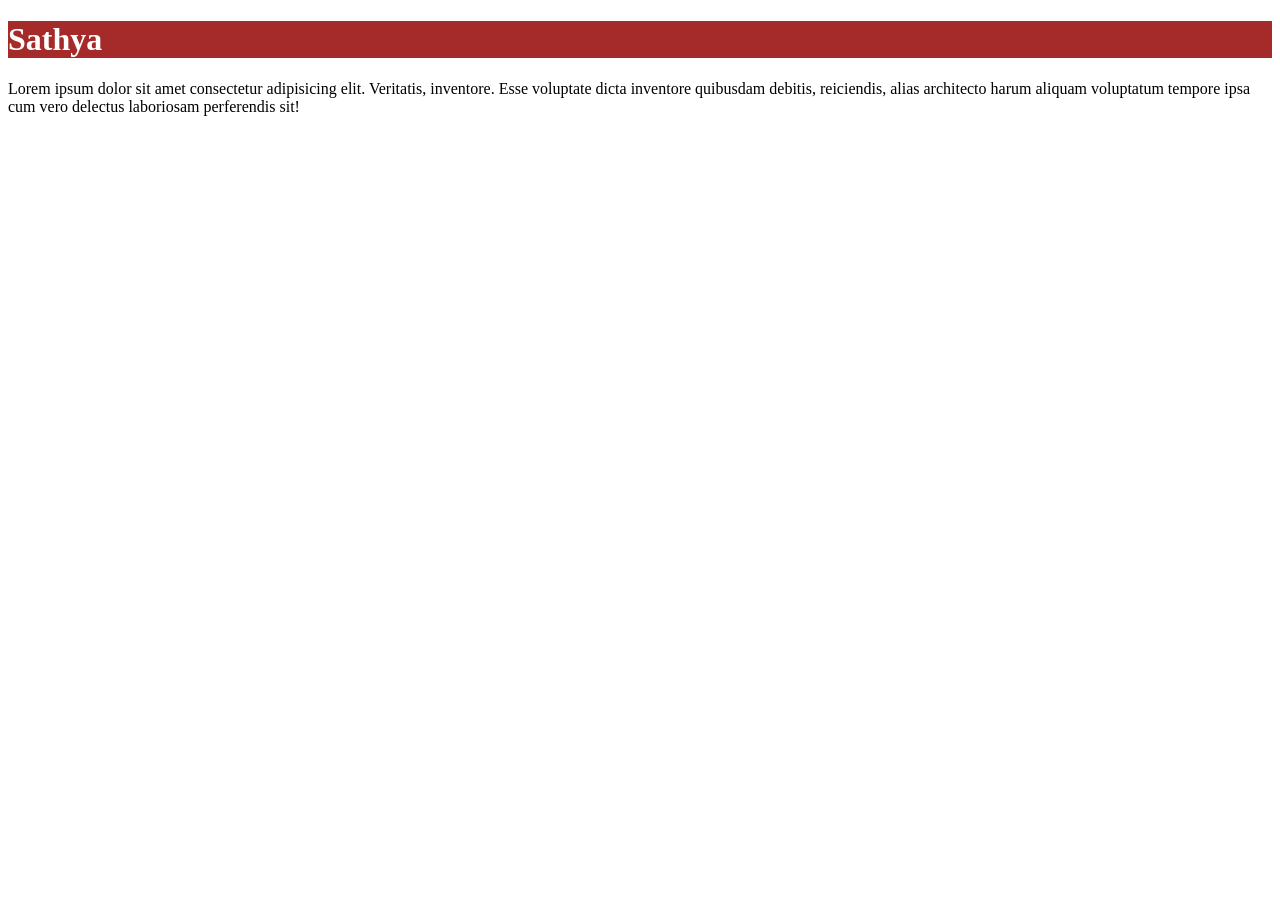
<file: CSS/index.html>
<!DOCTYPE html>
<html lang="en">
<head>
    <meta charset="UTF-8">
    <meta name="viewport" content="width=device-width, initial-scale=1.0">
    <title>cascading style sheet</title>
    <link rel="stylesheet" href="./style.css">
</head>
<body>
    <style>
        h1{
            background-color: brown;
            color: white;
        }
        #text{
            color: blue;
            font-style: italic;
            font-family: 'Times New Roman', Times, serif;
            font-weight: bold;
            font-size: 10px;
            text-decoration: underline;
        }
        .link{
            color:black;
            text-decoration: none;
        }


    </style>
    </head>
    <body>
        <h1>Sathya</h1>
    
        <p>Lorem ipsum dolor sit amet consectetur adipisicing elit. Veritatis, inventore. Esse voluptate dicta inventore quibusdam debitis, reiciendis, alias architecto harum aliquam voluptatum tempore ipsa cum vero delectus laboriosam perferendis sit!</p>
    </body>
</html>
</file>
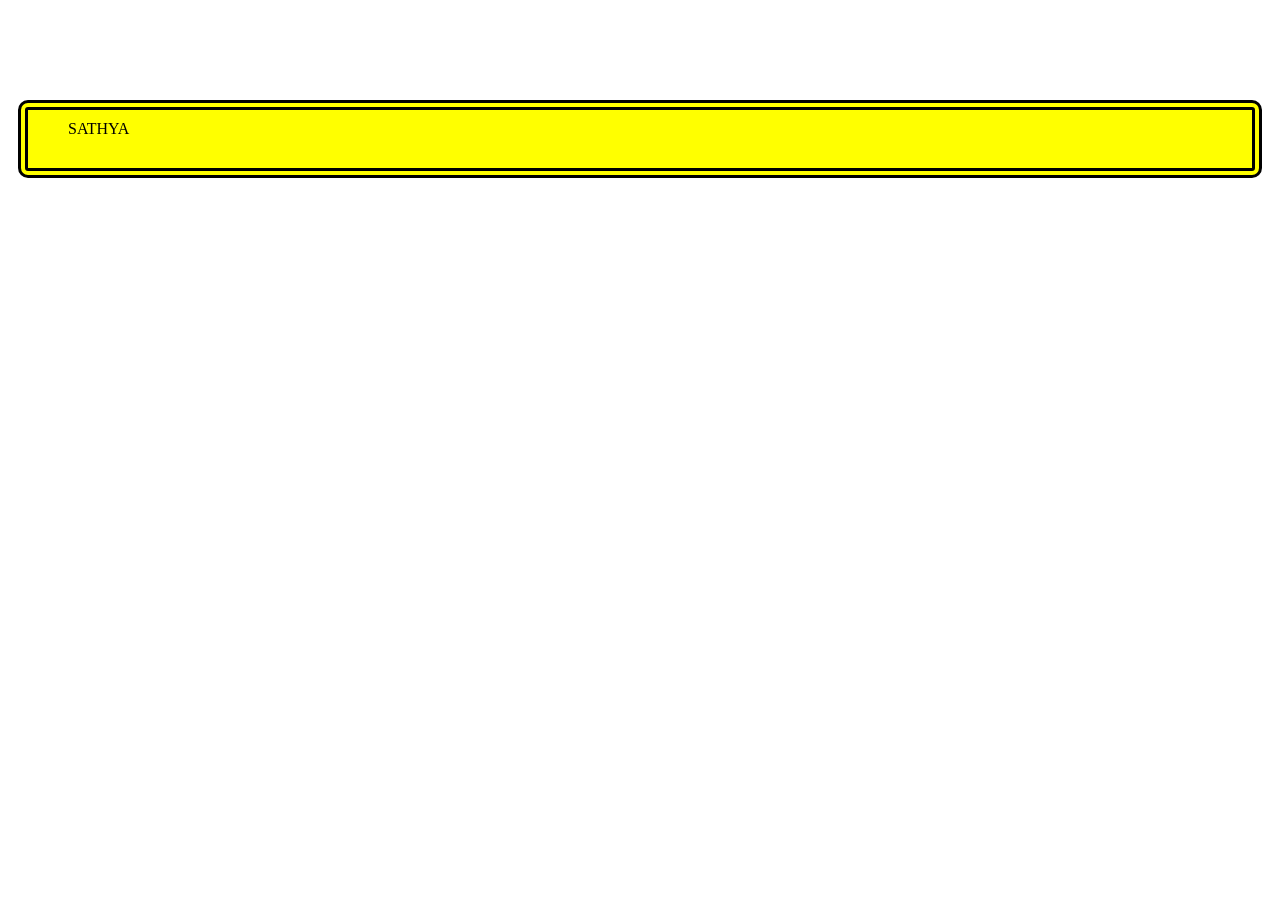
<file: CSS/boxmodel.html>
<!DOCTYPE html>
<html lang="en">
<head>
    <meta charset="UTF-8">
    <meta name="viewport" content="width=device-width, initial-scale=1.0">
    <title>Document</title>
    <style>
        body{
            margin-top: 100px;
        }
        .box{
            background-color: yellow;
            padding: 10px;
            padding-top: 20px;
            padding-bottom: 30px;
            padding-left: 40px;
            padding-right: 50px;
            padding: 10px 20p;
            padding:10px 20px 30px;
            padding: 10px 20px 30px 40px;

            border: 10px double black;
            border-radius: 10px;

            margin: 10px;

        }
    </style>
</head>
<body>
    <div class="box">SATHYA</div>
</body>
</html>
</file>
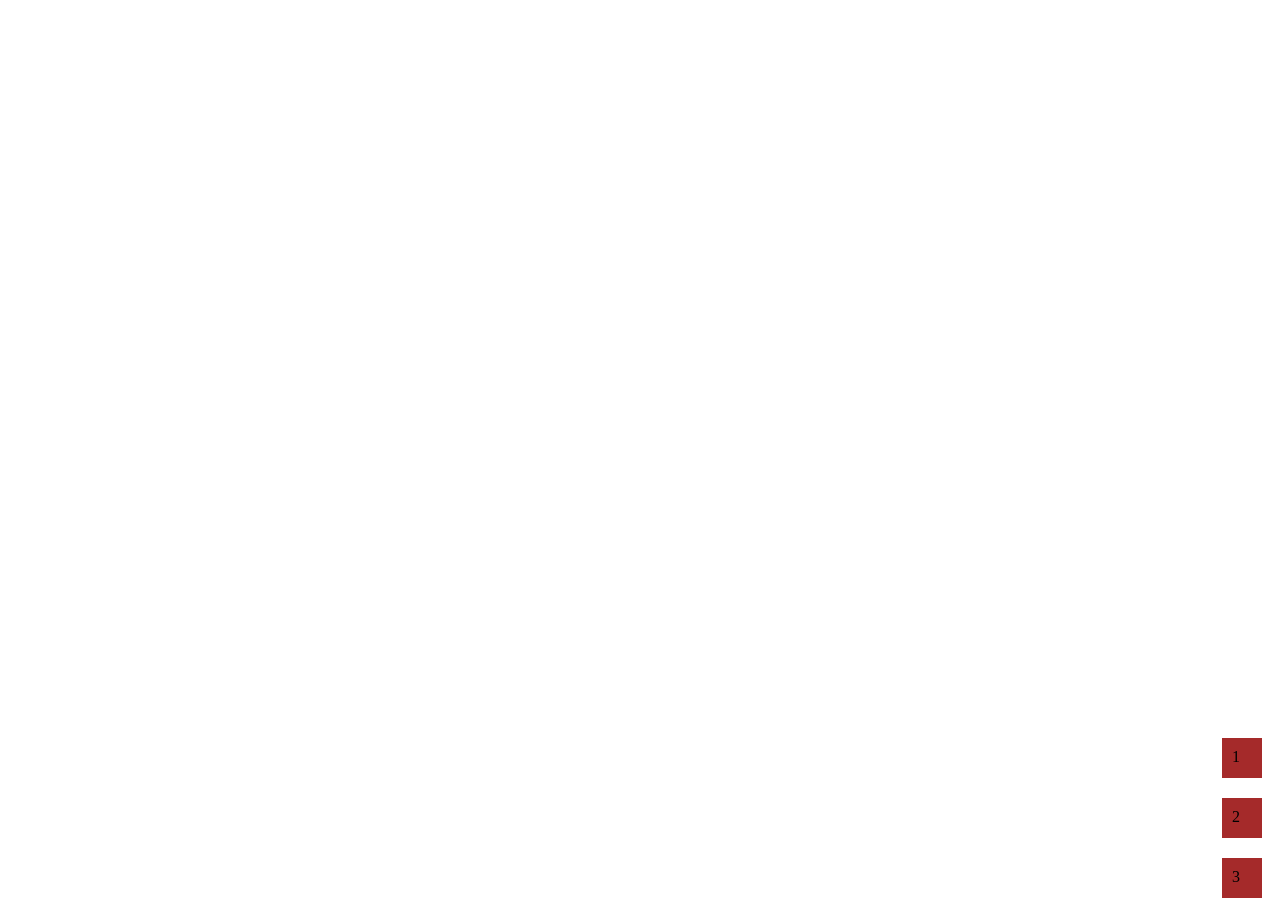
<file: CSS/flex.html>
<!DOCTYPE html>
<html lang="en">
<head>
    <meta charset="UTF-8">
    <meta name="viewport" content="width=device-width, initial-scale=1.0">
    <title>Document</title>
    <style>
        .box{
            background-color:brown;
            padding: 10px;
            width: 20px;
            margin: 10px;
            height: 20px;
        }
        .container{
            display: flex;
            height: 100vh;
            flex-direction:column;
            justify-content: flex-end;
         align-items: flex-end;

        }
    </style>
</head>
<body>
    <div class="container">
        <div class="box">1</div>
        <div class="box">2</div>
        <div class="box">3</div>
    </div>
</body>
</html>
</file>
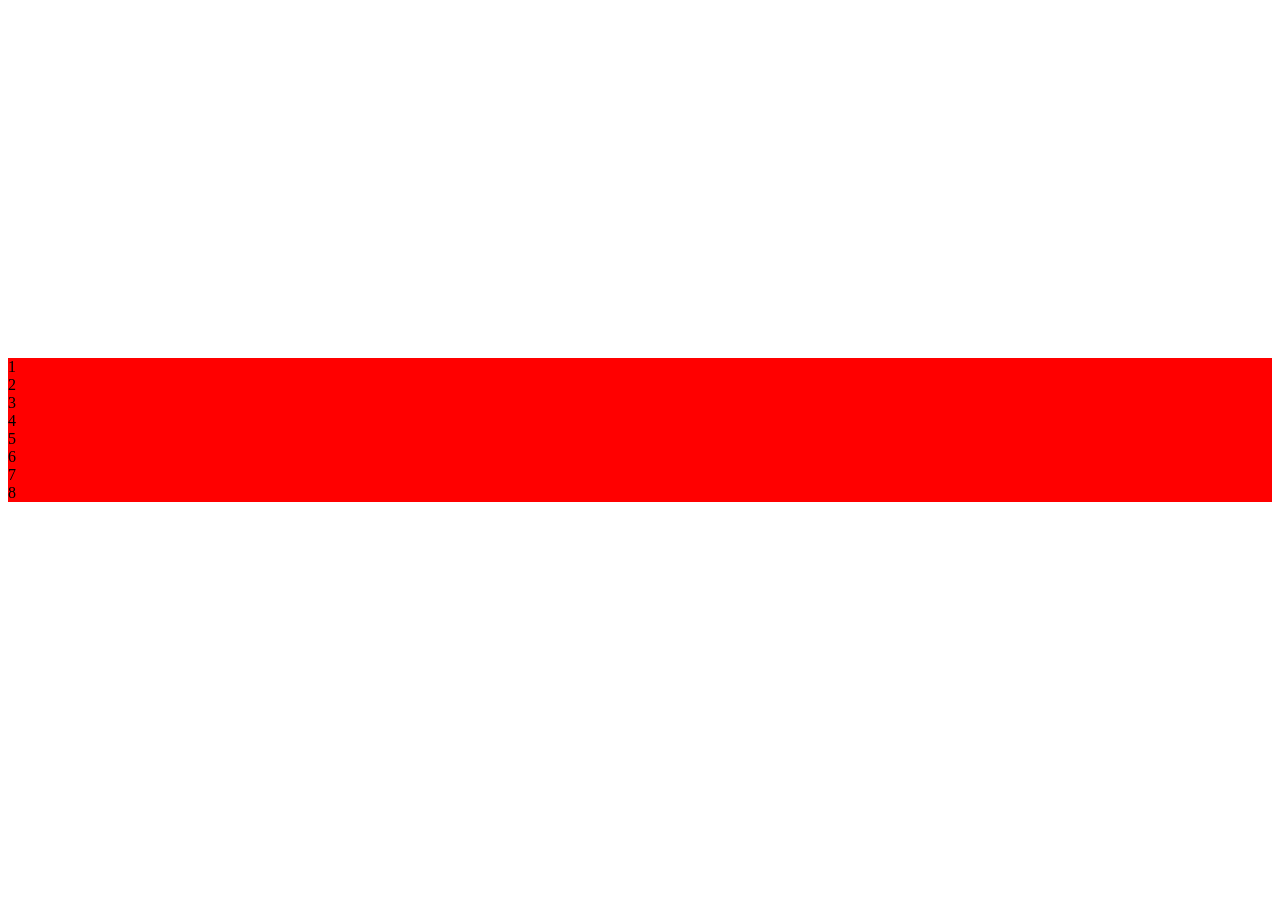
<file: CSS/grid.html>
<!DOCTYPE html>
<html lang="en">
<head>
    <meta charset="UTF-8">
    <meta name="viewport" content="width=device-width, initial-scale=1.0">
    <title>Document</title>
    <style>
        .box{
            background-color:red;
            
        }
        .container{
display: grid;
grid-template-columns: 1fr 2fr 3fr;
gap: 10px;
grid-template-rows: 80px 200px 50px;
        }
    </style>
</head>
<body>
    <div class="container"></div>
    <div class="box">1</div>
    <div class="box">2</div>
    <div class="box">3</div>
    <div class="box">4</div>
    <div class="box">5</div>
    <div class="box">6</div>
    <div class="box">7</div>
    <div class="box">8</div>
    
</body>
</html>
</file>
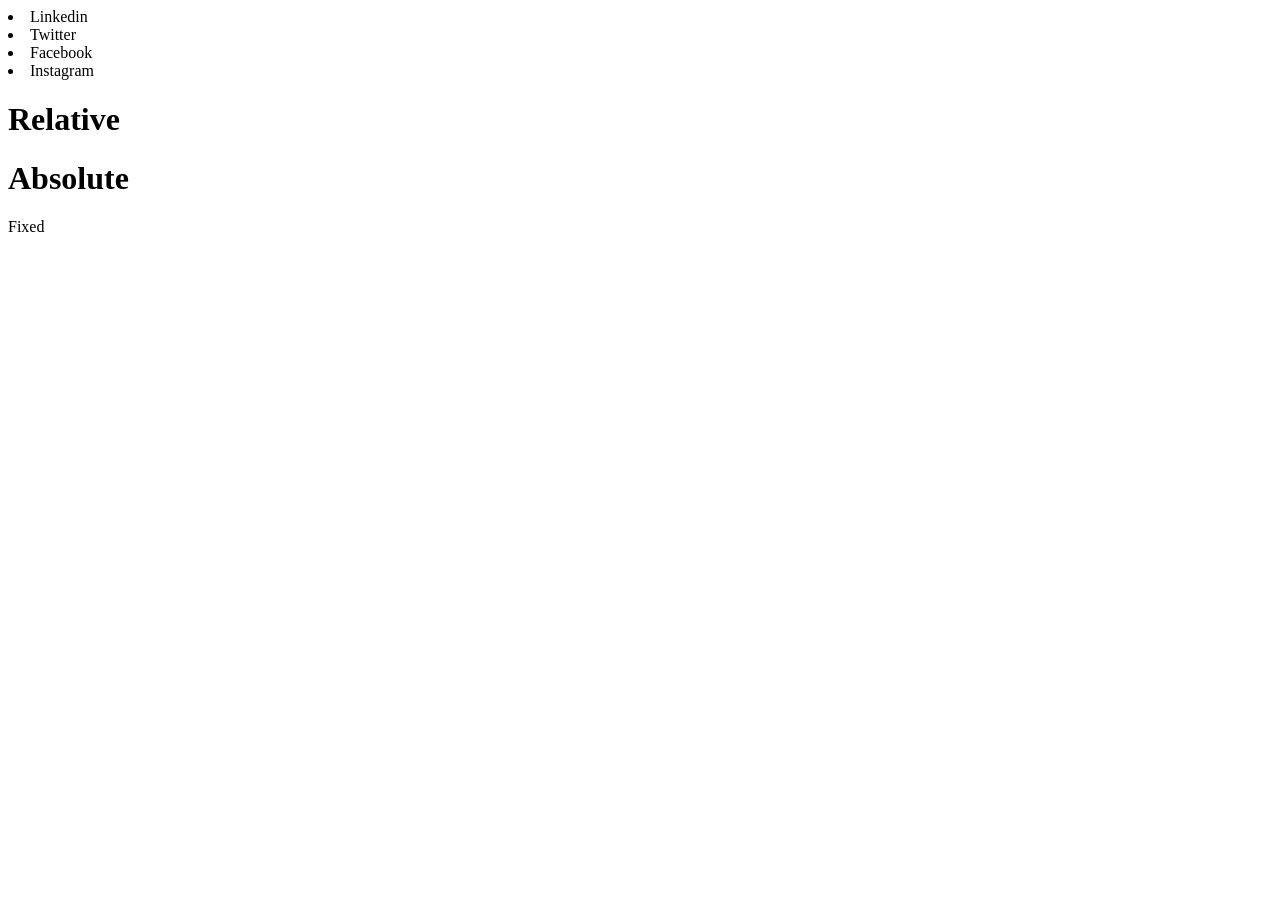
<file: CSS/position.html>
<!DOCTYPE html>
<html lang="en">
<head>
    <meta charset="UTF-8">
    <meta name="viewport" content="width=device-width, initial-scale=1.0">
    <title>Document</title>
    <style>
        *{

        
        }
    </style>
</head>
<body>

    <div>
        <nav>
            <u1>
        <li>Linkedin </li>
        <li>Twitter</li>
        <li>Facebook</li>
        <LI>Instagram</LI>
            </u1>
        </nav>
    </div>
    <div class="Relative">
        <h1>Relative</h1>
        <div class="absolute">
            <h1>Absolute</h1>
        </div>
        </div>
        <divclass-"fixed">Fixed</div>
    
</body>
</html>
</file>
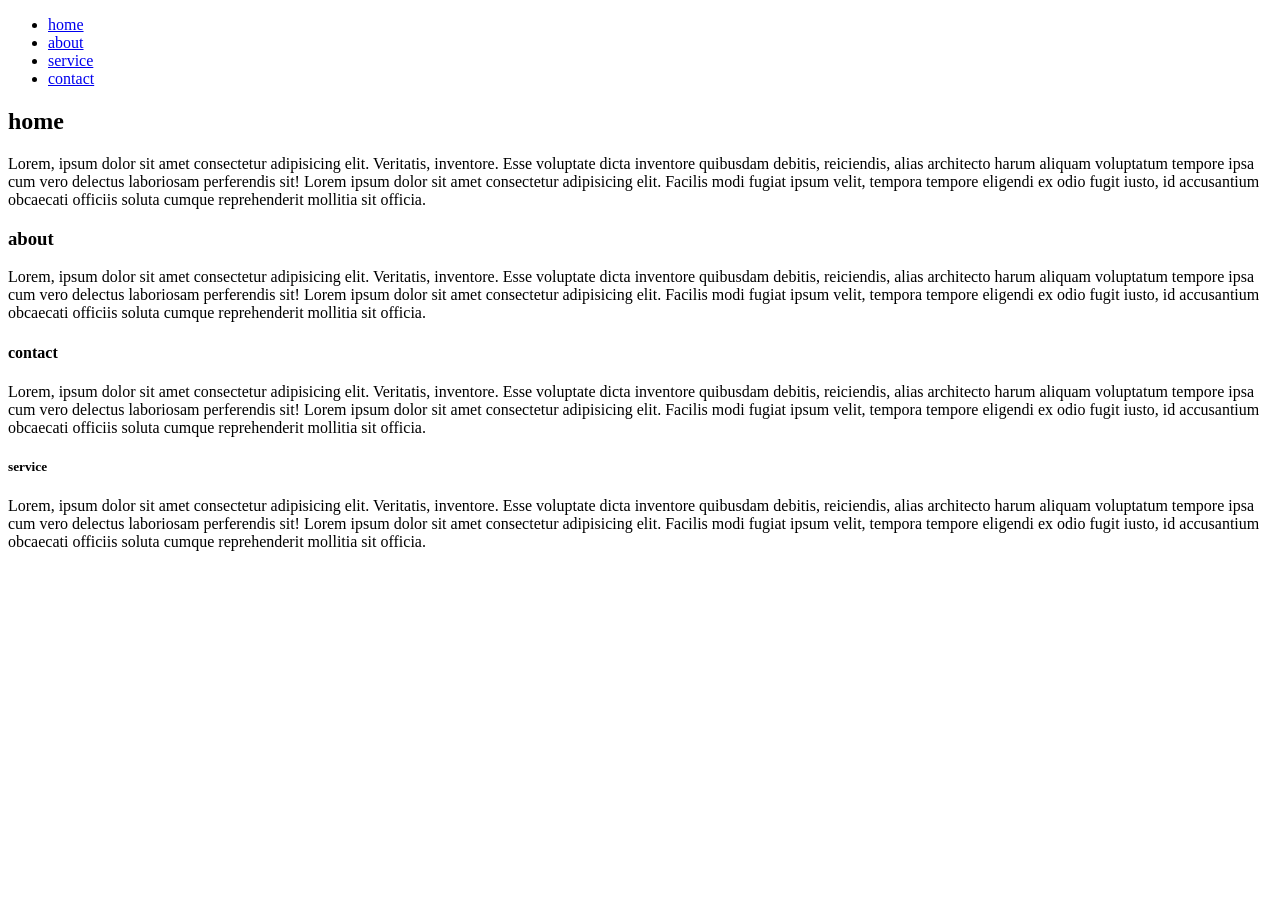
<file: HTML/dashboard.html>
<!DOCTYPE html>
<html lang="en">
<head>
    <meta charset="UTF-8">
    <meta name="viewport" content="width=<device-width>, initial-scale=1.0">
    <title>cascading style sheets</title>
</head>
<body>
    <header>
        <nav>
            <ul>
                <li><a href="#home>">home</a></li>
                <li><a href="#about">about</a></li>
                <li><a href="#service">service</a>
                    <li><a href="#contact">contact</a></li>
            </ul>
        </nav>
    </header>
    <body>
        <section id="home">
            <div>
                <h1>home</h1>
            <p>Lorem, ipsum dolor sit amet consectetur adipisicing elit. Veritatis, inventore. Esse voluptate dicta inventore quibusdam debitis, reiciendis, alias architecto harum aliquam voluptatum tempore ipsa cum vero delectus laboriosam perferendis sit!
                Lorem ipsum dolor sit amet consectetur adipisicing elit. Facilis modi fugiat ipsum velit, tempora tempore eligendi ex odio fugit iusto, id accusantium obcaecati officiis soluta cumque reprehenderit mollitia sit officia.
              </p>
                </p>
            </div>
            <section id="about">
            <div>
                <h1>about</h1>
            <p>Lorem, ipsum dolor sit amet consectetur adipisicing elit. Veritatis, inventore. Esse voluptate dicta inventore quibusdam debitis, reiciendis, alias architecto harum aliquam voluptatum tempore ipsa cum vero delectus laboriosam perferendis sit!
                Lorem ipsum dolor sit amet consectetur adipisicing elit. Facilis modi fugiat ipsum velit, tempora tempore eligendi ex odio fugit iusto, id accusantium obcaecati officiis soluta cumque reprehenderit mollitia sit officia.
              </p>
                </p>
            </div>
            <section id="contact">
            <div>
                <h1>contact</h1>
            <p>Lorem, ipsum dolor sit amet consectetur adipisicing elit. Veritatis, inventore. Esse voluptate dicta inventore quibusdam debitis, reiciendis, alias architecto harum aliquam voluptatum tempore ipsa cum vero delectus laboriosam perferendis sit!
                Lorem ipsum dolor sit amet consectetur adipisicing elit. Facilis modi fugiat ipsum velit, tempora tempore eligendi ex odio fugit iusto, id accusantium obcaecati officiis soluta cumque reprehenderit mollitia sit officia.
              </p>
                </p>
            </div>
            <section id="service">
            <div>
                <h1>service</h1>
            <p>Lorem, ipsum dolor sit amet consectetur adipisicing elit. Veritatis, inventore. Esse voluptate dicta inventore quibusdam debitis, reiciendis, alias architecto harum aliquam voluptatum tempore ipsa cum vero delectus laboriosam perferendis sit!
                Lorem ipsum dolor sit amet consectetur adipisicing elit. Facilis modi fugiat ipsum velit, tempora tempore eligendi ex odio fugit iusto, id accusantium obcaecati officiis soluta cumque reprehenderit mollitia sit officia.
              </p>
                </p>
            </div>
        </section>
            <div></div>
        </section>
    </body>
</body>
</html>
</file>
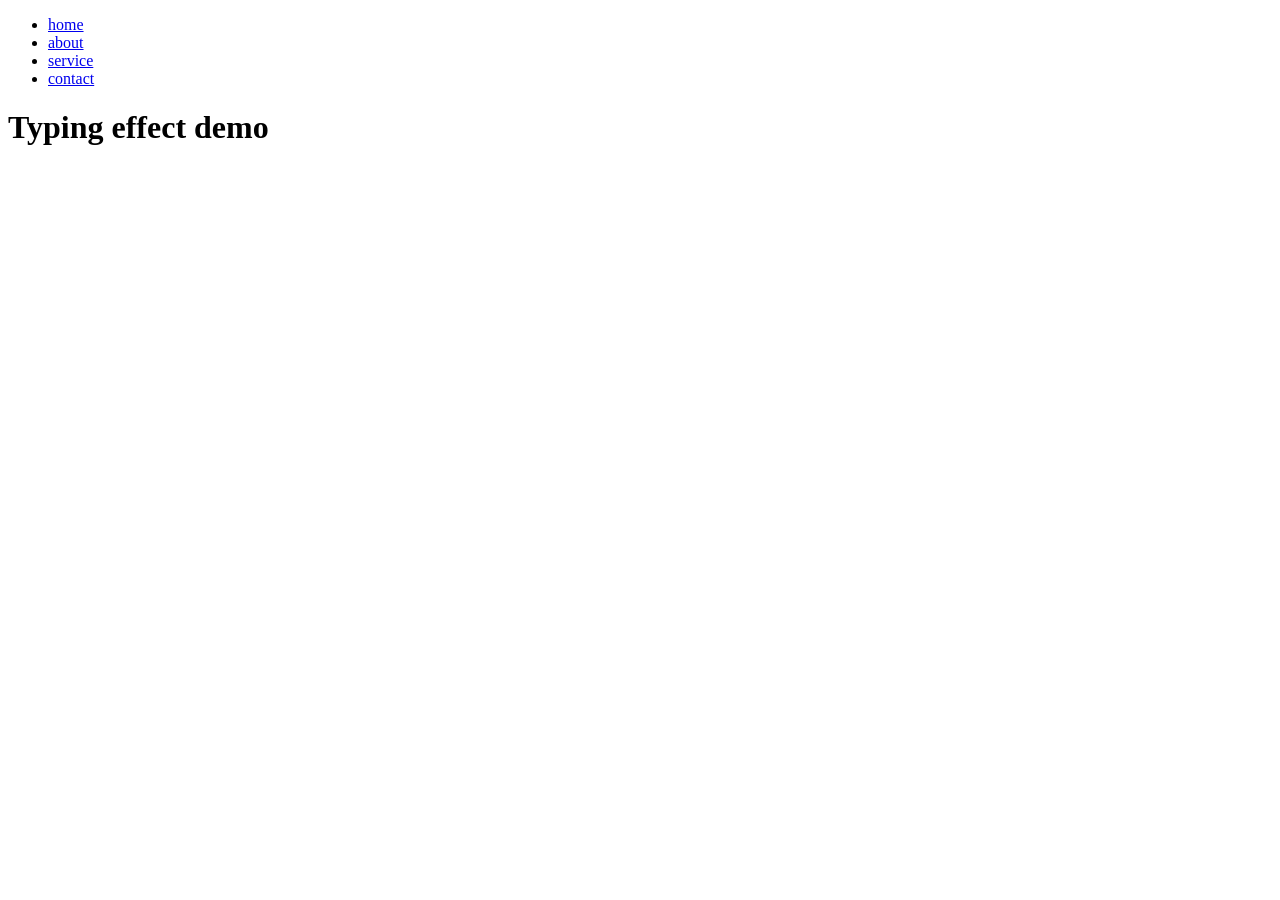
<file: HTML/home.html>
<!DOCTYPE html>
<html lang="en">
<head>
    <meta charset="UTF-8">
    <meta name="viewport" content="width=device-width, initial-scale=1.0">
    <title>Document</title>
</head>
<body>
     <nav>
        <ul>
            <li><a href="./home.html"> home</a></li>
            <li><a href="./about.html">about</a></li>
            <li><a href="./service.html">service</a></li>
            <li><a href="./contact.html">contact</a></li>
        </ul>
    </nav>
    <main>
        <h1>Typing effect demo</h1>
        <p id="typewriter"></p>
    </main>
    <script src="../javascript/script.js"></script>
</body>
</html>
</file>
<file: CSS/style.css>
/* selector{
property:value;
} */

p {
    color: rgb(47, 19, 202) h1 {
        background-color: brown;
        color: white;
    }

    #text {
        color: blue;
        font-style: italic;
        font-family: 'Times New Roman', Times, serif;
        font-weight: bold;
        font-size: 10px;
        text-decoration: underline;
    }

    .link {
        color: black;
        text-decoration: none;
    }
    *{
        color:brown;
        background-color:aqua
    }
</file>
